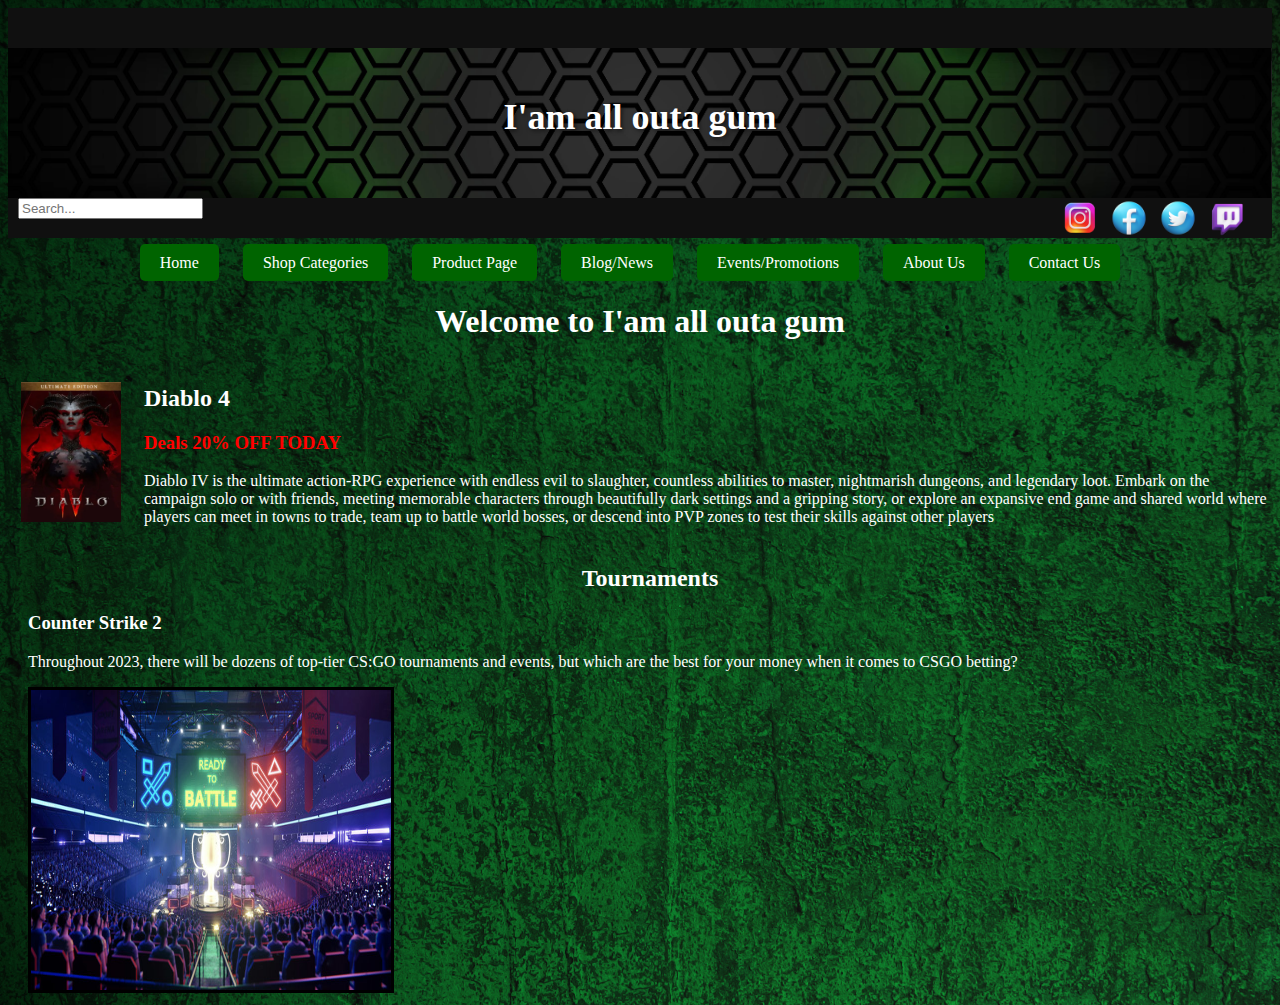
<file: index.html>
<!DOCTYPE html>
<html lang="en">
<head>
    <meta charset="UTF-8">
    <meta name="viewport" content="width=device-width, initial-scale=1.0">
    <link rel="stylesheet" type="text/css" href="style.css">
    <title>I'am all outa gum</title>
   
</head>
<body>
    <header>
        <div class="banner">
            <img src="banner.jpg" alt="Banner Image">
            <h1>I'am all outa gum</h1>
        </div>
        <div class="social-icons">
            <a href="https://www.instagram.com"><img height=40px width=40px src="instagram.png" alt="Instagram"></a>
            <a href="https://www.facebook.com"><img height=40px width=40px src="facebook.png" alt="Facebook"></a>
            <a href="https://twitter.com"><img height=40px width=40px src="twitter.png" alt="Twitter"></a>
            <a href="https://www.twitch.tv"><img height=40px width=40px src="twitch.png" alt="Twitch"></a>
        </div>
        <div class="search-bar">
            <input type="text" placeholder="Search...">
        </div>
    </header>
    <nav>
       
        <ul>
            <li><a href="index.html">Home</a></li>
            <li><a href="shop.html">Shop Categories</a></li>
            <li><a href="product.html">Product Page</a></li>
            <li><a href="blog.html">Blog/News</a></li>
            <li><a href="events.html">Events/Promotions</a></li>
            <li><a href="about.html">About Us</a></li>
            <li><a href="contact.html">Contact Us</a></li>
        </ul>
    </nav>
    <div class="welcometxt">
        <h1>Welcome to I'am all outa gum</h1>

    </div>
    <div class="indexcontainer1">
        
        <table>
            <tr>
                <td><img src="diablo4.webp" alt="Product Name" width="100px" height="140px"></td>
                <td class="text1">
                  <h2>Diablo 4</h2>
                  <h3>Deals 20% OFF TODAY</h3>
                  <p>Diablo IV is the ultimate action-RPG experience with endless evil to slaughter, countless abilities to master, nightmarish dungeons, and legendary loot. Embark on the campaign solo or with friends, meeting memorable characters through beautifully dark settings and a gripping story, or explore an expansive end game and shared world where players can meet in towns to trade, team up to battle world bosses, or descend into PVP zones to test their skills against other players</p>
                </td>
            </tr>
            
        </table>
    </div>
    <div class="indexcontainer2">
        <h2>Tournaments</h2>
        <h3>Counter Strike 2</h3>
        <p>Throughout 2023, there will be dozens of top-tier CS:GO tournaments and events, but which are the best for your money when it comes to CSGO betting?</p>
        <table calss="indexpic1">
        <a href="events.html"><img src="esportevent1.jpeg" alt="Event1" width="360px" height="300px"></a>
        </table>
    </div>

</body>
</html>
</file>
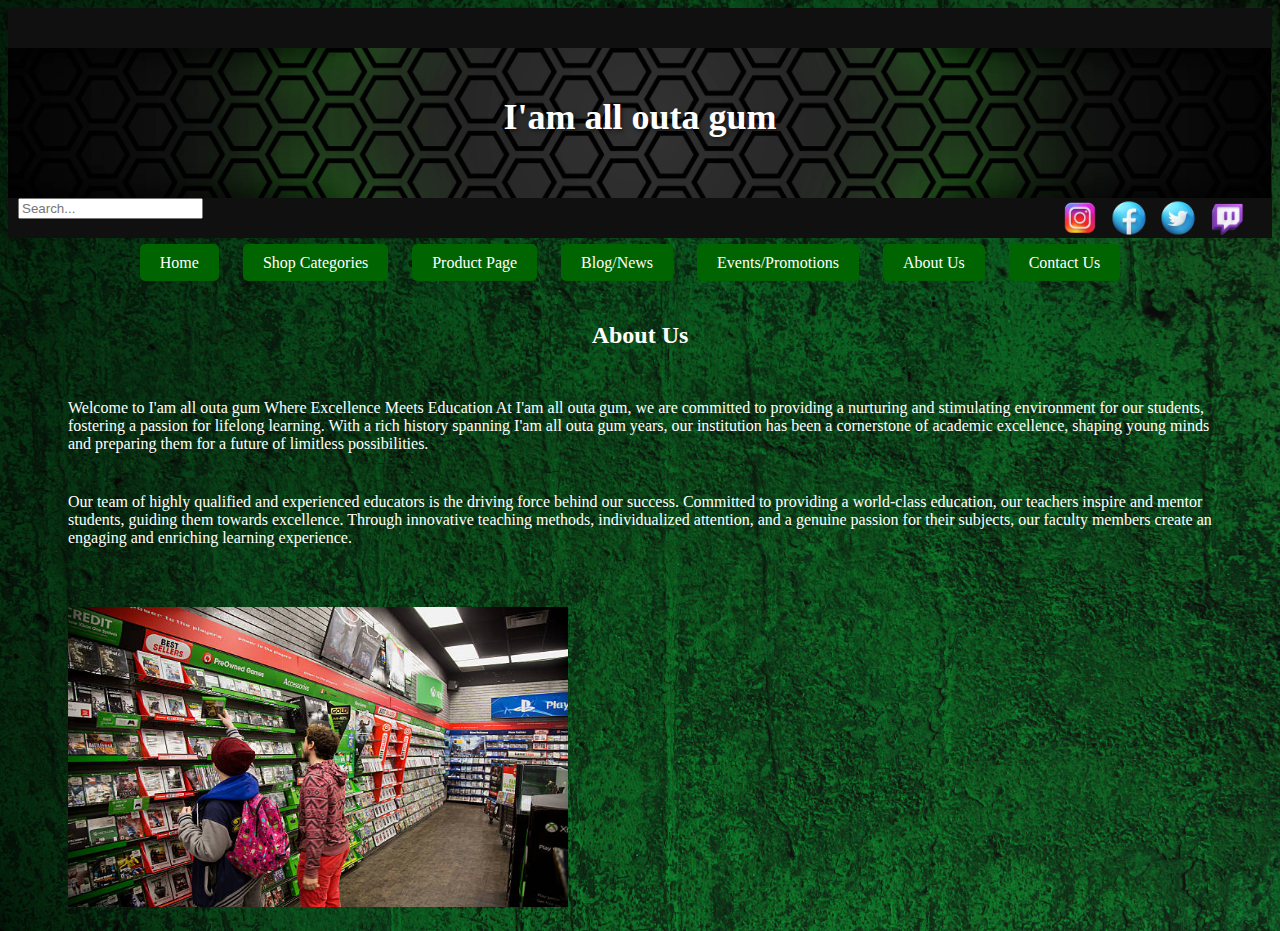
<file: about.html>
<!DOCTYPE html>
<html lang="en">
<head>
    <meta charset="UTF-8">
    <meta name="viewport" content="width=device-width, initial-scale=1.0">
    <link rel="stylesheet" type="text/css" href="style.css">
    <title>I'am all outa gum</title>
   
</head>
<body>
    <header>
        <div class="banner">
            <img src="banner.jpg" alt="Banner Image">
            <h1>I'am all outa gum</h1>
        </div>
        <div class="social-icons">
            <a href="https://www.instagram.com"><img height=40px width=40px src="instagram.png" alt="Instagram"></a>
            <a href="https://www.facebook.com"><img height=40px width=40px src="facebook.png" alt="Facebook"></a>
            <a href="https://twitter.com"><img height=40px width=40px src="twitter.png" alt="Twitter"></a>
            <a href="https://www.twitch.tv"><img height=40px width=40px src="twitch.png" alt="Twitch"></a>
        </div>
        <div class="search-bar">
            <input type="text" placeholder="Search...">
        </div>
    </header>
    <nav>
        
        <ul>
            <li><a href="index.html">Home</a></li>
            <li><a href="shop.html">Shop Categories</a></li>
            <li><a href="product.html">Product Page</a></li>
            <li><a href="blog.html">Blog/News</a></li>
            <li><a href="events.html">Events/Promotions</a></li>
            <li><a href="about.html">About Us</a></li>
            <li><a href="contact.html">Contact Us</a></li>
        </ul>
    </nav>
    <div class="aboutus">
        
        <h2>About Us</h2>
        <p>Welcome to I'am all outa gum Where Excellence Meets Education

         At I'am all outa gum, we are committed to providing a nurturing and stimulating environment for our students, fostering a passion for lifelong learning. With a rich history spanning I'am all outa gum years, our institution has been a cornerstone of academic excellence, shaping young minds and preparing them for a future of limitless possibilities.</p>
        <p>Our team of highly qualified and experienced educators is the driving force behind our success. Committed to providing a world-class education, our teachers inspire and mentor students, guiding them towards excellence. Through innovative teaching methods, individualized attention, and a genuine passion for their subjects, our faculty members create an engaging and enriching learning experience.</p> 
        <img src="gameshop.jpeg" width="500px" height="300px" 
    </div>
</body>
</html>
</file>
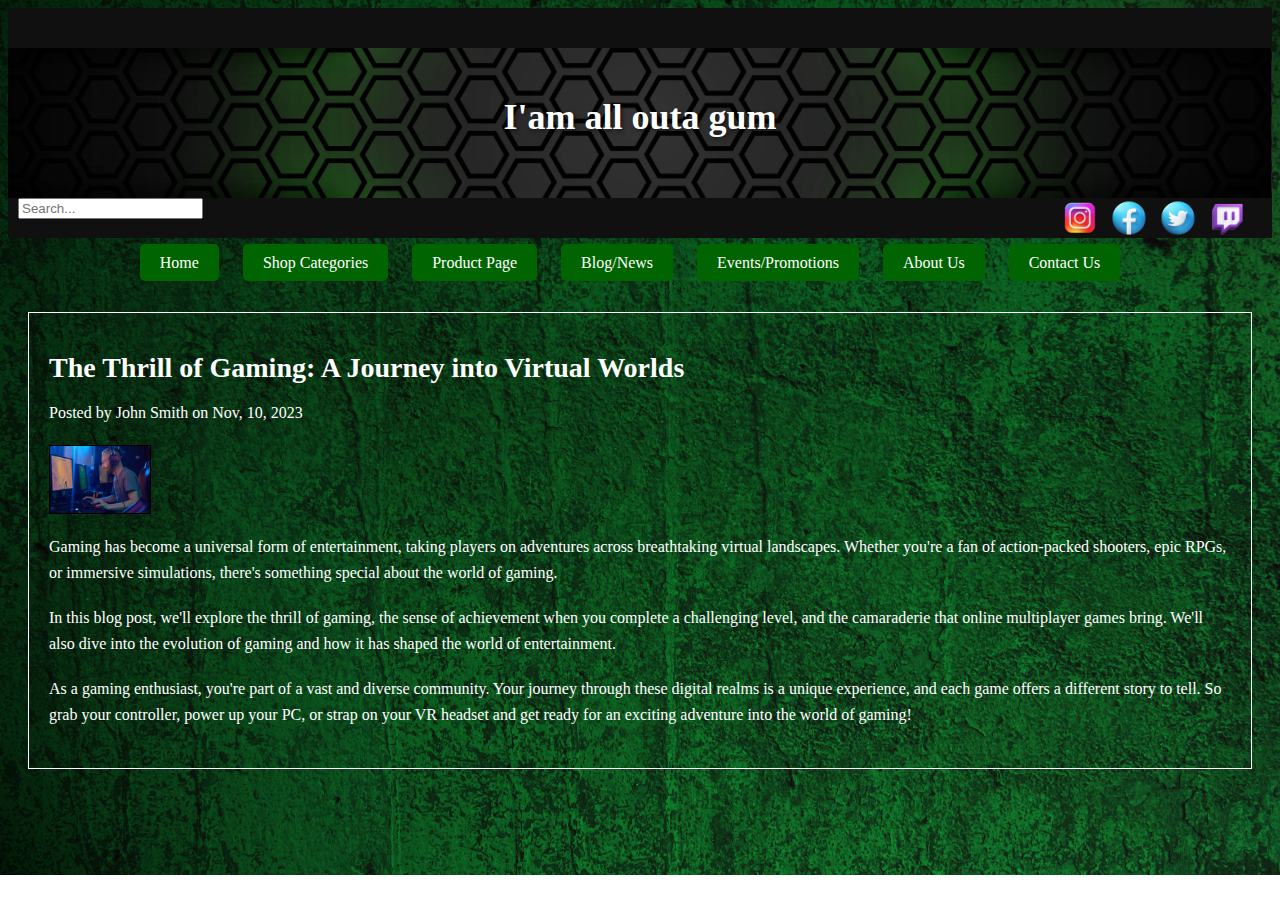
<file: blog.html>
<!DOCTYPE html>
<html lang="en">
<head>
    <meta charset="UTF-8">
    <meta name="viewport" content="width=device-width, initial-scale=1.0">
    <link rel="stylesheet" type="text/css" href="style.css">
    <title>I'am all outa gum</title>
   
</head>
<body>
    <header>
        <div class="banner">
            <img src="banner.jpg" alt="Banner Image">
            <h1>I'am all outa gum</h1>
        </div>
        <div class="social-icons">
            <a href="https://www.instagram.com"><img height=40px width=40px src="instagram.png" alt="Instagram"></a>
            <a href="https://www.facebook.com"><img height=40px width=40px src="facebook.png" alt="Facebook"></a>
            <a href="https://twitter.com"><img height=40px width=40px src="twitter.png" alt="Twitter"></a>
            <a href="https://www.twitch.tv"><img height=40px width=40px src="twitch.png" alt="Twitch"></a>
        </div>
        <div class="search-bar">
            <input type="text" placeholder="Search...">
        </div>
    </header>
    <nav>
        
        <ul>
            <li><a href="index.html">Home</a></li>
            <li><a href="shop.html">Shop Categories</a></li>
            <li><a href="product.html">Product Page</a></li>
            <li><a href="blog.html">Blog/News</a></li>
            <li><a href="events.html">Events/Promotions</a></li>
            <li><a href="about.html">About Us</a></li>
            <li><a href="contact.html">Contact Us</a></li>
        </ul>
    </nav>
    <div class="blog">
        <article class="blog-post">
            <h1>The Thrill of Gaming: A Journey into Virtual Worlds</h1>
            <p class="meta-info">Posted by John Smith on Nov, 10, 2023</p>
            <img src="blogimg.jpeg" alt="Gaming Blog Image" width="100px" height="100px">
            <p>
                Gaming has become a universal form of entertainment, taking players on adventures across breathtaking virtual landscapes. Whether you're a fan of action-packed shooters, epic RPGs, or immersive simulations, there's something special about the world of gaming.
            </p>
            <p>
                In this blog post, we'll explore the thrill of gaming, the sense of achievement when you complete a challenging level, and the camaraderie that online multiplayer games bring. We'll also dive into the evolution of gaming and how it has shaped the world of entertainment.
            </p>
            <p>
                As a gaming enthusiast, you're part of a vast and diverse community. Your journey through these digital realms is a unique experience, and each game offers a different story to tell. So grab your controller, power up your PC, or strap on your VR headset and get ready for an exciting adventure into the world of gaming!
            </p>
        </article>
    </div>
</body>
</html>
</file>
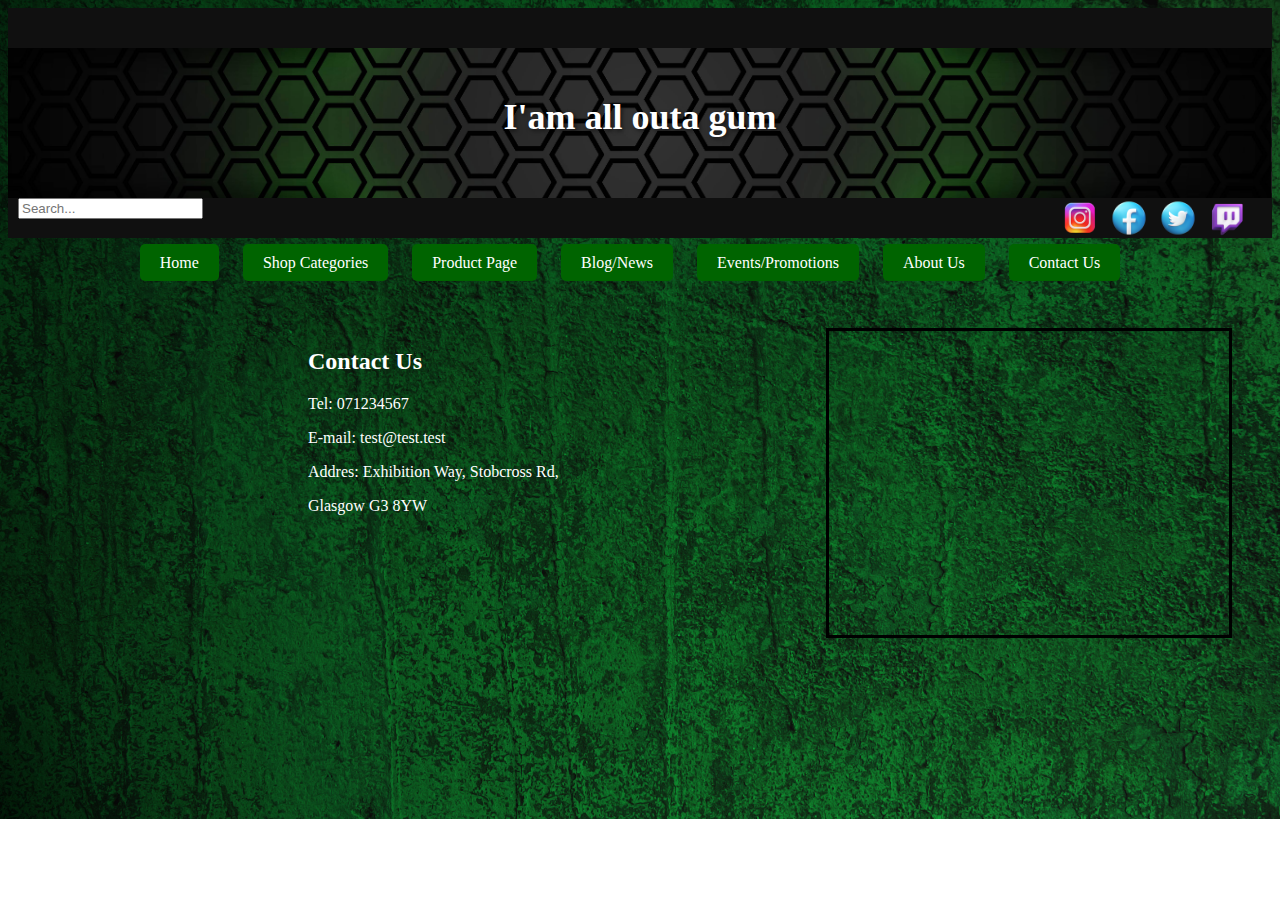
<file: contact.html>
<!DOCTYPE html>
<html lang="en">
<head>
    <meta charset="UTF-8">
    <meta name="viewport" content="width=device-width, initial-scale=1.0">
    <link rel="stylesheet" type="text/css" href="style.css">
    <title>I'am all outa gum</title>
   
</head>
<body>
    <header>
        <div class="banner">
            <img src="banner.jpg" alt="Banner Image">
            <h1>I'am all outa gum</h1>
        </div>
        <div class="social-icons">
            <a href="https://www.instagram.com"><img height=40px width=40px src="instagram.png" alt="Instagram"></a>
            <a href="https://www.facebook.com"><img height=40px width=40px src="facebook.png" alt="Facebook"></a>
            <a href="https://twitter.com"><img height=40px width=40px src="twitter.png" alt="Twitter"></a>
            <a href="https://www.twitch.tv"><img height=40px width=40px src="twitch.png" alt="Twitch"></a>
        </div>
        <div class="search-bar">
            <input type="text" placeholder="Search...">
        </div>
    </header>
    <nav>
        
        <ul>
            <li><a href="index.html">Home</a></li>
            <li><a href="shop.html">Shop Categories</a></li>
            <li><a href="product.html">Product Page</a></li>
            <li><a href="blog.html">Blog/News</a></li>
            <li><a href="events.html">Events/Promotions</a></li>
            <li><a href="about.html">About Us</a></li>
            <li><a href="contact.html">Contact Us</a></li>
        </ul>
    </nav>
    </header>
    
    <div class="contact_info">
        <!-- Your contact information goes here -->
        <h2>Contact Us</h2>
        <p>Tel: 071234567</p>
        <p>E-mail: test@test.test</p>
        <p>Addres: Exhibition Way, Stobcross Rd,</p>
        <p>             Glasgow G3 8YW</p>
    </div>
    <div class="GPSloc">
        <iframe src="https://www.google.com/maps/embed?pb=!1m18!1m12!1m3!1d1392.7765853201302!2d-4.287225110660389!3d55.85972080880594!2m3!1f0!2f0!3f0!3m2!1i1024!2i768!4f13.1!3m3!1m2!1s0x4888467f6ad396bb%3A0x6bdf1ba31717c9d6!2sOVO%20Hydro!5e0!3m2!1sen!2suk!4v1696432467281!5m2!1sen!2suk" width="400" height="300" style="border:0;" allowfullscreen="" loading="lazy" referrerpolicy="no-referrer-when-downgrade"></iframe>

    </iframe>
    </div>
</body>
</html>
</file>
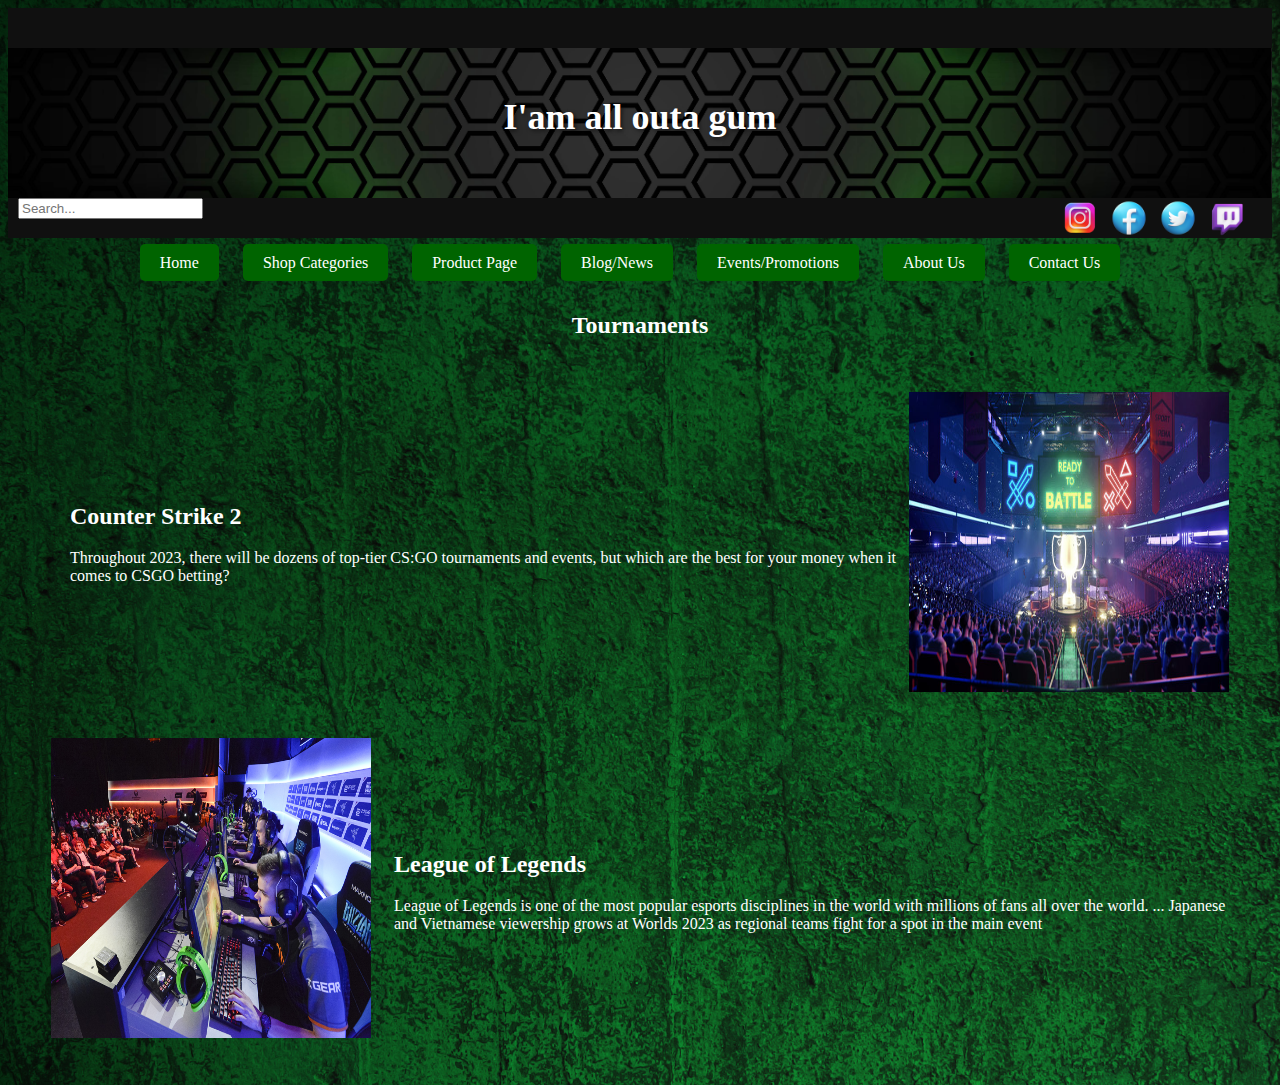
<file: events.html>
<!DOCTYPE html>
<html lang="en">
<head>
    <meta charset="UTF-8">
    <meta name="viewport" content="width=device-width, initial-scale=1.0">
    <link rel="stylesheet" type="text/css" href="style.css">
    <title>I'am all outa gum</title>
   
</head>
<body>
    <header>
        <div class="banner">
            <img src="banner.jpg" alt="Banner Image">
            <h1>I'am all outa gum</h1>
        </div>
        <div class="social-icons">
            <a href="https://www.instagram.com"><img height=40px width=40px src="instagram.png" alt="Instagram"></a>
            <a href="https://www.facebook.com"><img height=40px width=40px src="facebook.png" alt="Facebook"></a>
            <a href="https://twitter.com"><img height=40px width=40px src="twitter.png" alt="Twitter"></a>
            <a href="https://www.twitch.tv"><img height=40px width=40px src="twitch.png" alt="Twitch"></a>
        </div>
        <div class="search-bar">
            <input type="text" placeholder="Search...">
        </div>
    </header>
    <nav>
        
        <ul>
            <li><a href="index.html">Home</a></li>
            <li><a href="shop.html">Shop Categories</a></li>
            <li><a href="product.html">Product Page</a></li>
            <li><a href="blog.html">Blog/News</a></li>
            <li><a href="events.html">Events/Promotions</a></li>
            <li><a href="about.html">About Us</a></li>
            <li><a href="contact.html">Contact Us</a></li>
        </ul>
    </nav>
    <h2 class="eventtitle">Tournaments</h2>
    <div class="eventcontainer1">
        <table>
            <tr>
              <td class="text2">
                <h2>Counter Strike 2</h2>
                <p>Throughout 2023, there will be dozens of top-tier CS:GO tournaments and events, but which are the best for your money when it comes to CSGO betting?</p>
                <td><img src="esportevent1.jpeg" alt="Event1" width="320px" height="300px"></td>
              </td>
            </tr>
        </table>
    </div>    
    <div class="eventcontainer2">
        <table>
            <tr>
              <td><img src="esportevent2.jpeg" alt="Event2" width="320px" height="300px"></td>
                  <td class="text2">
                    <h2>League of Legends</h2>
                    <p>League of Legends is one of the most popular esports disciplines in the world with millions of fans all over the world. ... Japanese and Vietnamese viewership grows at Worlds 2023 as regional teams fight for a spot in the main event</p>
               </td>
            </tr>
        </table>
    </div>
</body>
</html>
</file>
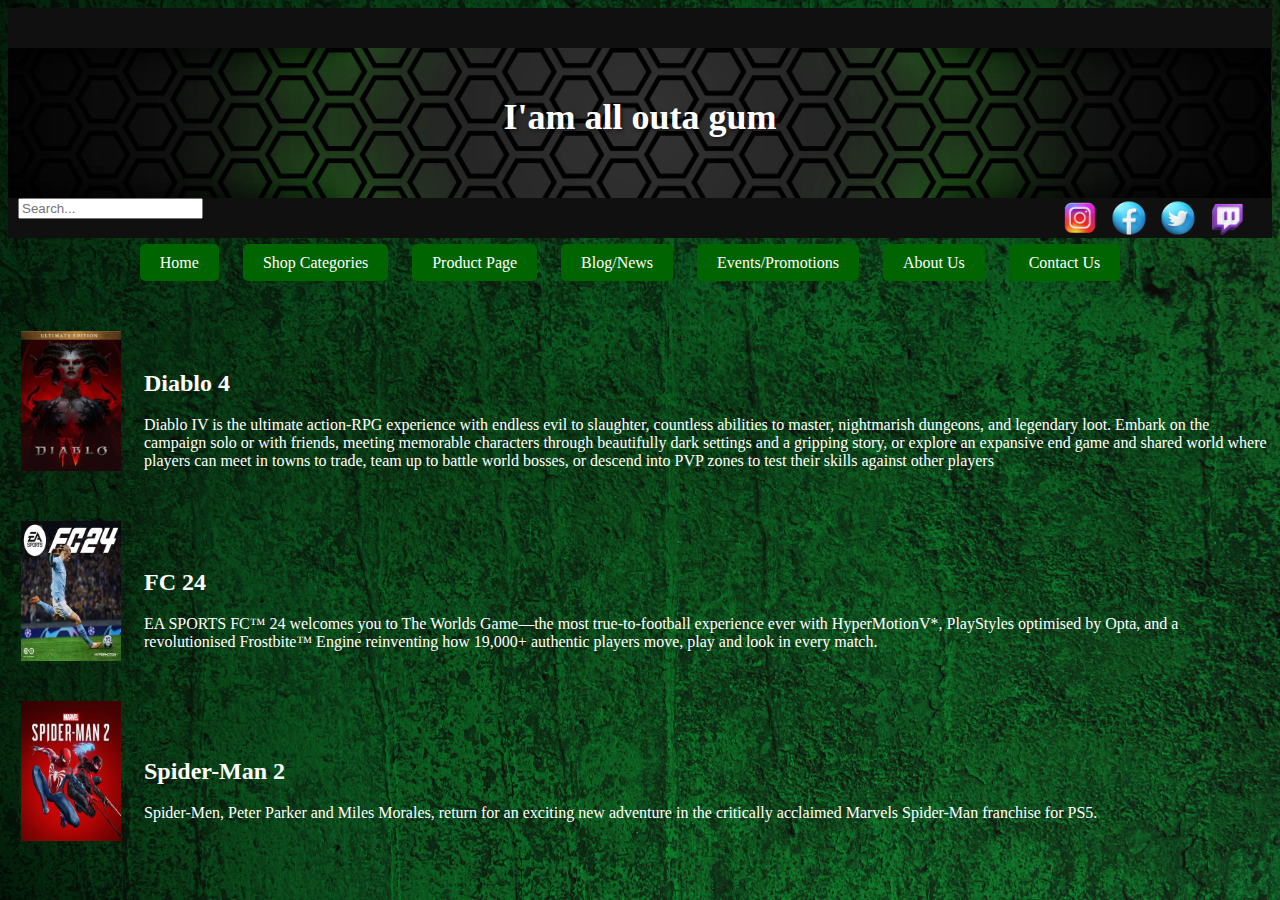
<file: product.html>
<!DOCTYPE html>
<html lang="en">
<head>
    <meta charset="UTF-8">
    <meta name="viewport" content="width=device-width, initial-scale=1.0">
    <link rel="stylesheet" type="text/css" href="style.css">
    <title>I'am all outa gum</title>
   
</head>
<body>
    <header>
        <div class="banner">
            <img src="banner.jpg" alt="Banner Image">
            <h1>I'am all outa gum</h1>
        </div>
        <div class="social-icons">
            <a href="https://www.instagram.com"><img height=40px width=40px src="instagram.png" alt="Instagram"></a>
            <a href="https://www.facebook.com"><img height=40px width=40px src="facebook.png" alt="Facebook"></a>
            <a href="https://twitter.com"><img height=40px width=40px src="twitter.png" alt="Twitter"></a>
            <a href="https://www.twitch.tv"><img height=40px width=40px src="twitch.png" alt="Twitch"></a>
        </div>
        <div class="search-bar">
            <input type="text" placeholder="Search...">
        </div>
    </header>
    <nav>
       
        <ul>
            <li><a href="index.html">Home</a></li>
            <li><a href="shop.html">Shop Categories</a></li>
            <li><a href="product.html">Product Page</a></li>
            <li><a href="blog.html">Blog/News</a></li>
            <li><a href="events.html">Events/Promotions</a></li>
            <li><a href="about.html">About Us</a></li>
            <li><a href="contact.html">Contact Us</a></li>
        </ul>
    </nav>
    <div class="productcontainer1">
        
        <table>
            <tr>
                <td><img src="diablo4.webp" alt="Product Name" width="100px" height="140px"></td>
                <td class="text1">
                  <h2>Diablo 4</h2>
                  <p>Diablo IV is the ultimate action-RPG experience with endless evil to slaughter, countless abilities to master, nightmarish dungeons, and legendary loot. Embark on the campaign solo or with friends, meeting memorable characters through beautifully dark settings and a gripping story, or explore an expansive end game and shared world where players can meet in towns to trade, team up to battle world bosses, or descend into PVP zones to test their skills against other players</p>
                </td>
            </tr>
            
        </table>
    </div>
    
    <div class="productcontainer2">
        <table>
            <tr>
              <td><img src="fc24.webp" alt="Product Name" width="100px" height="140px"></td>
              <td class="text2">
                <h2>FC 24</h2>
                <p>EA SPORTS FC™ 24 welcomes you to The Worlds Game—the most true-to-football experience ever with HyperMotionV*, PlayStyles optimised by Opta, and a revolutionised Frostbite™ Engine reinventing how 19,000+ authentic players move, play and look in every match.</p>
              </td>
            </tr>
    <div class="productcontainer3">
        <table>
            <tr>
              <td><img src="sm2.jpeg" alt="Product Name" width="100px" height="140px"></td>
              <td class="text3">
                <h2>Spider-Man 2</h2>
                <p>Spider-Men, Peter Parker and Miles Morales, return for an exciting new adventure in the critically acclaimed Marvels Spider-Man franchise for PS5.</p>
              </td>
            </tr>
</body>
</html>
</file>
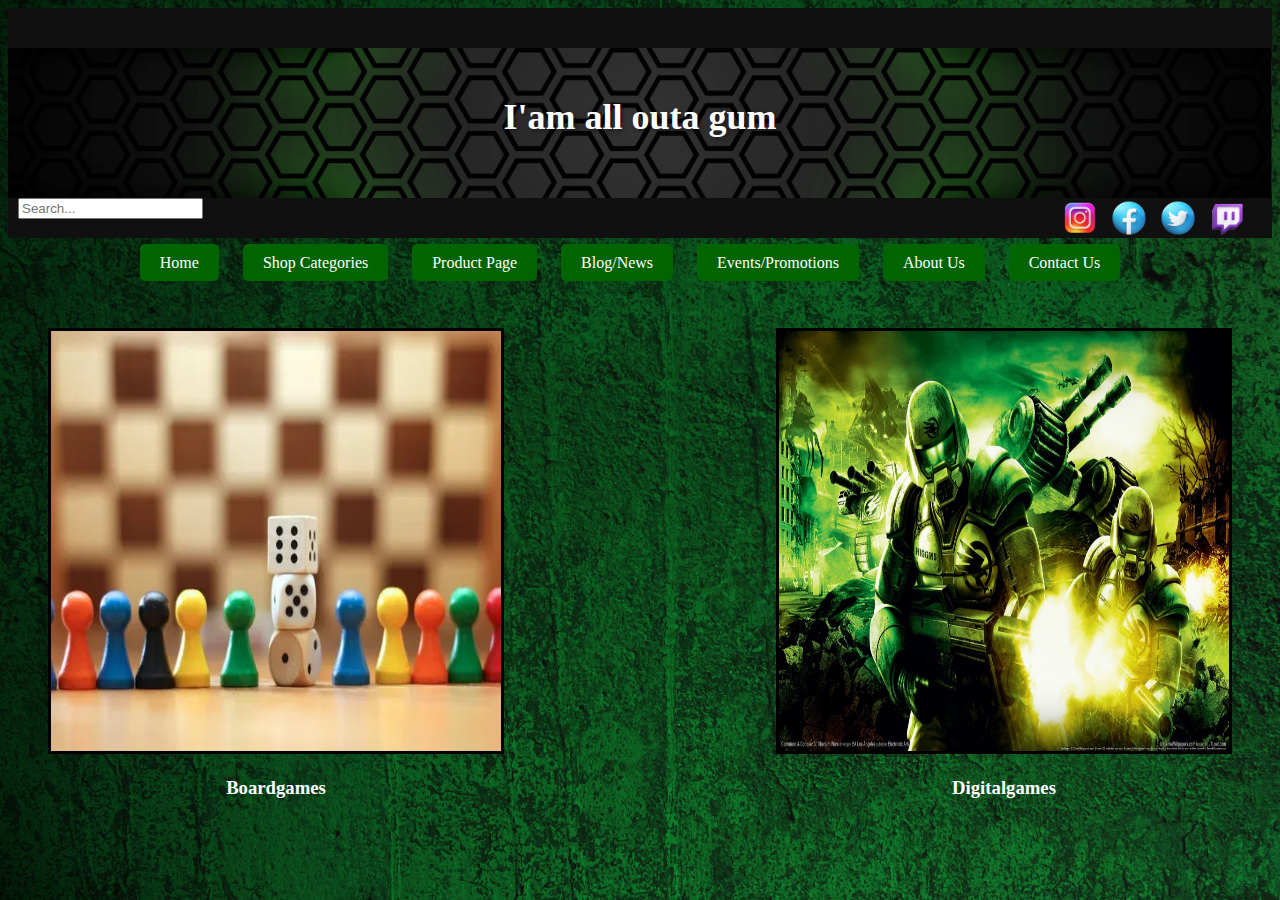
<file: shop.html>
<!DOCTYPE html>
<html lang="en">
<head>
    <meta charset="UTF-8">
    <meta name="viewport" content="width=device-width, initial-scale=1.0">
    <link rel="stylesheet" type="text/css" href="style.css">
    <title>I'am all outa gum</title>
   
</head>
<body>
    <header>
        <div class="banner">
            <img src="banner.jpg" alt="Banner Image">
            <h1>I'am all outa gum</h1>
        </div>
        <div class="social-icons">
            <a href="https://www.instagram.com"><img height=40px width=40px src="instagram.png" alt="Instagram"></a>
            <a href="https://www.facebook.com"><img height=40px width=40px src="facebook.png" alt="Facebook"></a>
            <a href="https://twitter.com"><img height=40px width=40px src="twitter.png" alt="Twitter"></a>
            <a href="https://www.twitch.tv"><img height=40px width=40px src="twitch.png" alt="Twitch"></a>
        </div>
        <div class="search-bar">
            <input type="text" placeholder="Search...">
        </div>
    </header>
    <nav>
        
        <ul>
            <li><a href="index.html">Home</a></li>
            <li><a href="shop.html">Shop Categories</a></li>
            <li><a href="product.html">Product Page</a></li>
            <li><a href="blog.html">Blog/News</a></li>
            <li><a href="events.html">Events/Promotions</a></li>
            <li><a href="about.html">About Us</a></li>
            <li><a href="contact.html">Contact Us</a></li>
        </ul>
    </nav>
    <ul class="imglist">
        <div class="imagelist1">
            <a href="product.html"><img src="boardgame.webp" alt="Image 1" width="450px" height="420px"></a>
            <h3>Boardgames</h3>
        </div>
        <div class="imagelist2">
            <a href="product.html"><img src="gamingpic.jpeg" alt="Image 2"width="450px"height="420px"></a>
            <h3>Digitalgames</h3>
        </div>
    </ul>
    
</body>
</html>
</file>
<file: style.css>
body {
    background-image: url('green-background.jpeg');
    background-size: cover;
    background-position: center; 
    background-repeat: no-repeat;
}

header {
    background-color: #101010;
    color: #fff;
    padding: 40px 0;
    text-align: center;
    background-size: cover;
    width: 100%;

}
.banner {
    position: relative;
    background-image: url('banner.jpg');
    background-size: cover;
    background-position: center;
    height: 150px;
    
}

.banner img {
    display: none; 
}

.banner h1 {
    position: absolute;
    top: 30%;
    left: 50%;
    transform: translate(-50%, -50%);
    color: #fff;
    font-size: 36px;
    text-shadow: 2px 2px 4px rgba(0, 0, 0, 0.5);
}
nav {
    
    color: white;
    text-align: center;
}
nav ul li a {
    text-decoration: none;
    background-color: #006400;
    color: #ffffff; 
    padding: 10px 20px; 
    border-radius: 5px;
    transition: background-color 0.3s;
}

nav ul li a:hover {
    background-color: #004d00;
}
nav ul {
    list-style: none;
    padding: 0px;
    text-decoration: none;
    color: white;
    font-family: Georgia, 'Times New Roman', Times, serif;
}
nav ul li {
    display: inline;
    margin-right: 20px;
}

.social-icons {
    float: right;
    margin-right: 20px;

}
.social-icons a {
    margin-right: 5px;
    color: #fff;
    text-decoration: none;
}

.search-bar {
    float: left;
    margin-left: 10px;
    margin-bottom: 20px;
}

.container {
    max-width: 1200px;
    margin: 0 auto;
    padding: 20px;
}
.GPSloc {
    float: right;
    margin: 40px;
    padding: 0px;
    border-style: solid;

}
.contact_info {
    float:left;
    padding-top: 40px;
    padding-left: 300px;
    color:white;
}
.productcontainer1 {
    color: white;
    padding-left: 10px;
    padding-top: 40px;
    padding-bottom: 10px;

}
.productcontainer1 img{
    padding-bottom: 30px;
}

.productcontainer2 {
    padding-left: 10px;
    color: white;
}
.productcontainer2 img{
    padding-bottom: 30px;

}
.productcontainer3 {
    padding-left: 10px;
    color: white;
}
.productcontainer3 img{
    padding-bottom: 30px;

}
.text1 {
    padding-left: 20px;
}
.text2 {
    padding-left: 20px;
}
.text3 {
    padding-left: 20px;
}
.indexcontainer1 {
    padding-left: 10px;
    color: white;
}
.indexcontainer1 h3{
    color: red;
}
.welcometxt h1{
    padding-top: 10px;
    color: white;
    text-align: center;
}
.imglist {
    display: inline;
    text-align: center;
}
.imagelist1 {
    float: left;
    margin: 40px;
}
.imagelist2 {
    float: right;
    margin: 40px;

}
.imagelist1 h3{
    color: white;
    
}
.imagelist2 h3{
    color: white;
}
.imagelist1 img{
    border-style: solid;
    border-color: black;
}
.imagelist2 img{
    border-style: solid;
    border-color: black;
}
.blog-post {
    padding: 20px;
    margin: 20px;
    margin-top: 40px;
    border: 1px solid white;
}

.blog-post h1 {
    font-size: 28px;
    margin-bottom: 10px;
    color: white;
}
.blog-post img {
    max-width: 100%;
    height: auto;
    border: 1px solid black;
}

.blog-post p {
    font-size: 16px;
    line-height: 1.6;
    margin-bottom: 20px;
    color: white;
}
.aboutus {
    margin: 20px;
    margin-top: 40px;
}
.aboutus h2{
    text-align: center;
    color: white;
    margin: 50px;
}
.aboutus p{
    text-align: none;
    color: white;
    margin: 40px;
}
.aboutus img{
    justify-content: center;
    margin-left: 40px;
    margin-top: 20px;
}
.eventcontainer1 {
    margin: 40px;
    margin-top: 50px;
}
.eventcontainer1 img{
    float: right;
}
.eventcontainer2 {
    margin: 40px;
}
.eventcontainer1 h2,p{
    color: white;
}
.eventcontainer2 h2,p{
    color: white;
}
.eventtitle {
    color: white;
    margin: 40px;
    text-align: center;
}
.indexcontainer2 {
    padding-left: 20px;
    color: white;
}
.indexcontainer2 h2{
    text-align: center;
}
.indexcontainer2 img{
    border-style: solid;
    border-color: black;
}
</file>
